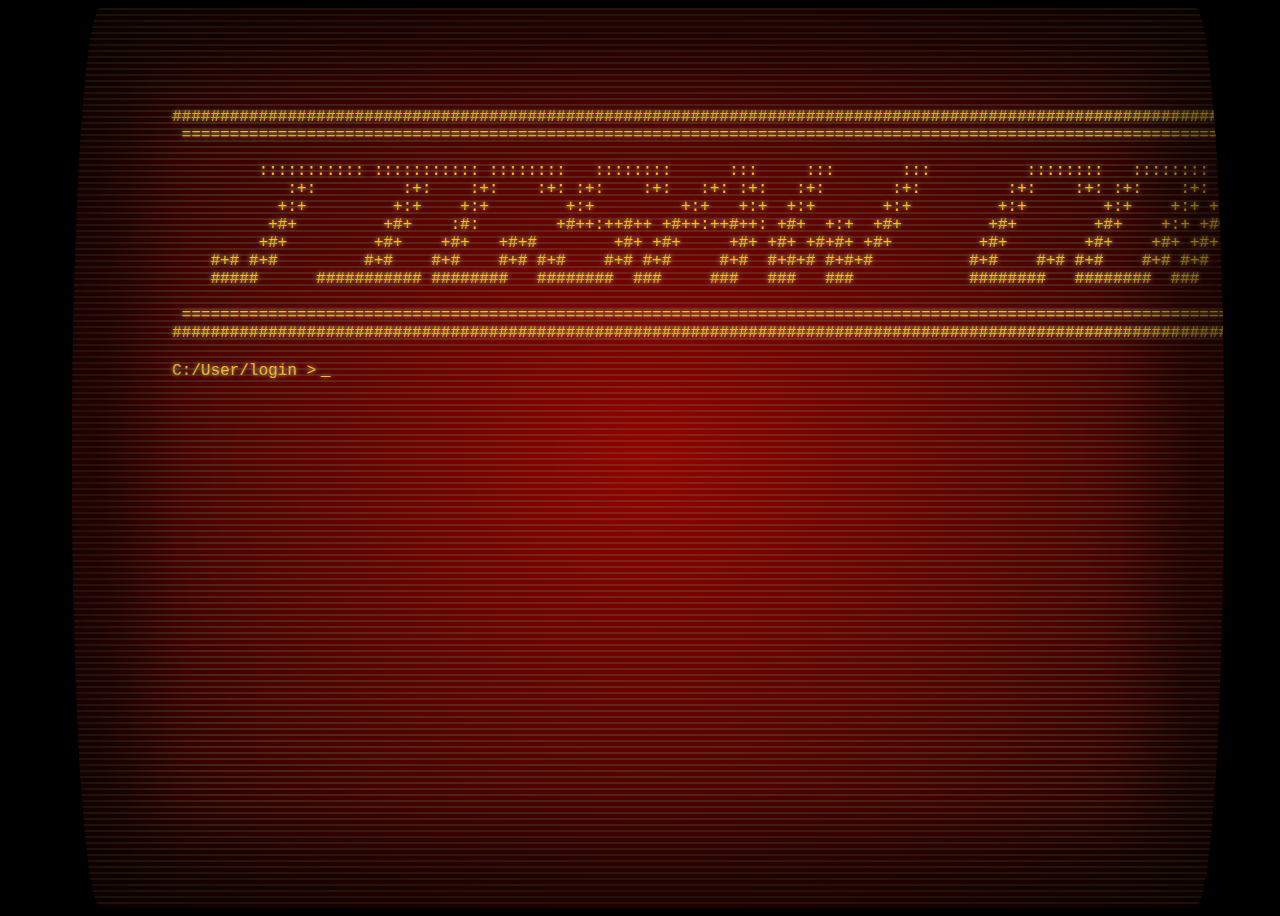
<file: index.html>
<!DOCTYPE html>
<html lang="pt-br">
<head>
  <meta charset="UTF-8">
  <meta name="viewport" content="width=device-width, initial-scale=1.0">
  <title>22222222222222222222222222222222222222222222222222222222222</title>
  <link rel="stylesheet" href="style.css">
</head>
<body>
  <div class="screen">
  <div class="overlay"></div>
  <div class="shadow"></div>
  <div class="content">
    <div class="screenbackground">
<div class="corp"><p class="header">
  <pre>
#####################################################################################################################################
 ===================================================================================================================================
   
         ::::::::::: ::::::::::: ::::::::   ::::::::      :::     :::       :::          ::::::::   ::::::::  :::::::::  :::::::::    
            :+:         :+:    :+:    :+: :+:    :+:   :+: :+:   :+:       :+:         :+:    :+: :+:    :+: :+:    :+: :+:    :+:    
           +:+         +:+    +:+        +:+         +:+   +:+  +:+       +:+         +:+        +:+    +:+ +:+    +:+ +:+    +:+     
          +#+         +#+    :#:        +#++:++#++ +#++:++#++: +#+  +:+  +#+         +#+        +#+    +:+ +#++:++#:  +#++:++#+       
         +#+         +#+    +#+   +#+#        +#+ +#+     +#+ +#+ +#+#+ +#+         +#+        +#+    +#+ +#+    +#+ +#+              
    #+# #+#         #+#    #+#    #+# #+#    #+# #+#     #+#  #+#+# #+#+#          #+#    #+# #+#    #+# #+#    #+# #+#       #+#     
    #####      ########### ########   ########  ###     ###   ###   ###            ########   ########  ###    ### ###       ###     
    
 ===================================================================================================================================
#####################################################################################################################################
</pre>
</p></div>
    </div>
    <code>
      <span class="line">
        <span class="prefix">C:/User/login ></span>
        <span class="input" contenteditable="true">
        </span>
        <span class="cursor">_</span>
      </span>
    </code>
  </div>
  </div>
    <script src="script.js"></script>
</body>
</html>
</file>
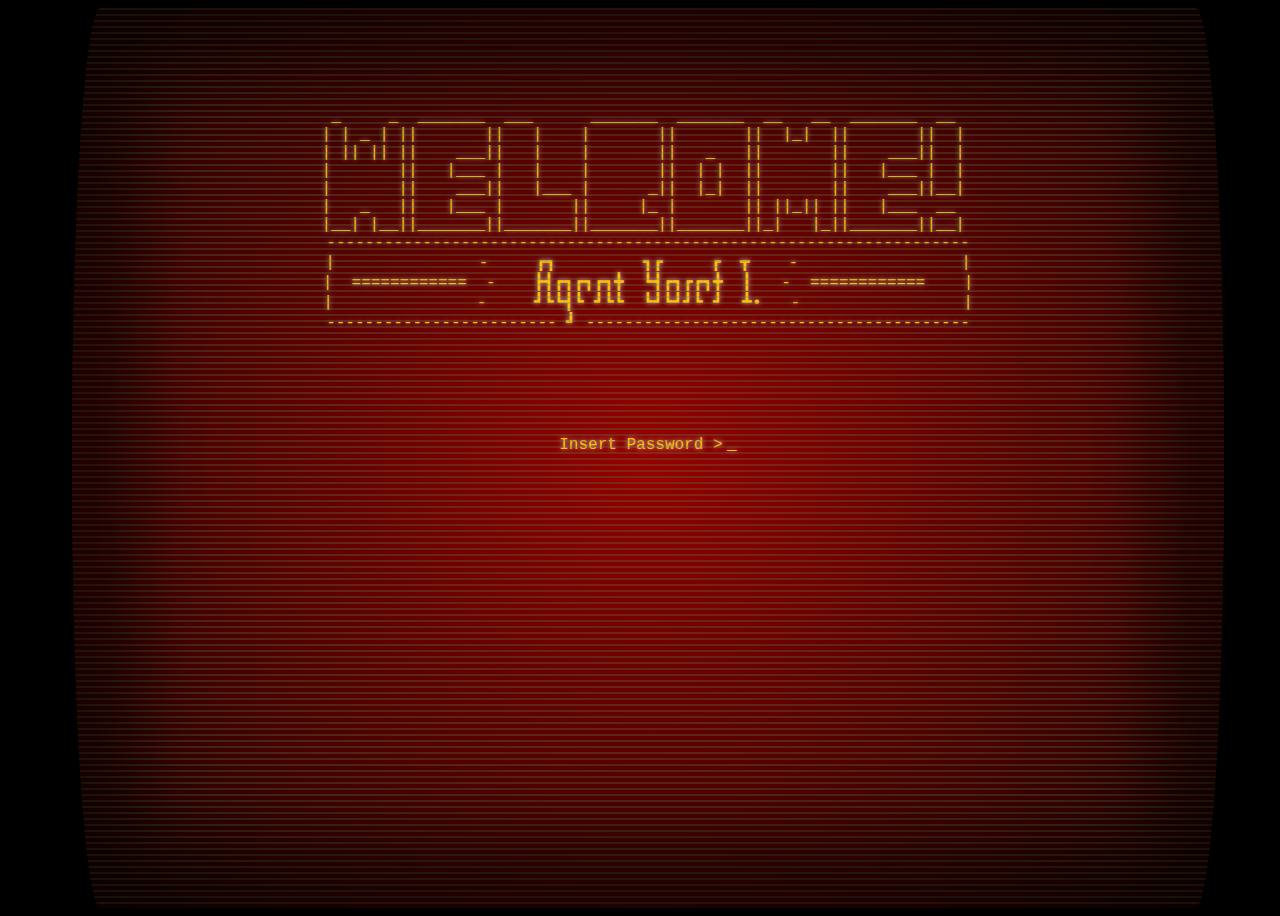
<file: login.html>
<!DOCTYPE html>
<html lang="pt-br">
<head>
  <meta charset="UTF-8">
  <meta name="viewport" content="width=device-width, initial-scale=1.0">
  <title>22222222222222222222222222222222222222222222222222222222222</title>
  <link rel="stylesheet" href="login.css">
</head>
<body>
  <div class="screen">
  <div class="overlay"></div>
  <div class="shadow"></div>
  <div class="content">
<div class="corp"><p class="header">
  <pre>
 _     _  _______  ___      _______  _______  __   __  _______  __  
| | _ | ||       ||   |    |       ||       ||  |_|  ||       ||  | 
| || || ||    ___||   |    |       ||   _   ||       ||    ___||  | 
|       ||   |___ |   |    |       ||  | |  ||       ||   |___ |  | 
|       ||    ___||   |___ |      _||  |_|  ||       ||    ___||__| 
|   _   ||   |___ |       ||     |_ |       || ||_|| ||   |___  __  
|__| |__||_______||_______||_______||_______||_|   |_||_______||__| 
-------------------------------------------------------------------
|               -     ┏┓         ┓┏     ┏  ┳    -                 |
|  ============  -    ┣┫┏┓┏┓┏┓╋  ┗┫┏┓┏┏┓╋  ┃   -  ============    |
|               -     ┛┗┗┫┗ ┛┗┗  ┗┛┗┛┛┗ ┛  ┻•   -                 |
------------------------ ┛ ----------------------------------------
</pre>
</p></div>
    </div>
    <code>
      <span class="line">
        <span class="prefix">Insert Password ></span>
        <span class="input" contenteditable="true">
        </span>
        <span class="cursor">_</span>
      </span>
    </code>
  </div>
  </div>
    <script src="login.js"></script>
</body>
</html>
</file>
<file: style.css>
body {
  width: 100vw;
  height: 100vh;
  display: flex;
  flex: 1;
  justify-content: center;
  align-items: center;
  background: #000;
  font: 1rem Inconsolata, monospace;
  text-shadow: 0 0 5px #C8C8C8;
}

.overlay {
  z-index: 200;
  position: absolute;
  left: -2.5%;
  right: -2.5%;
  bottom: 0;
  top: 0;
  background-image: linear-gradient(#55995C .1em, transparent .1em);
  background-size: 100% 6px;
  animation: scanlines 16ms infinite steps(4, start);
  opacity: 0.25;
}

@keyframes scanlines {
  from { background-position: 0 0px; }
  to { background-position: 0 4px; }
}

.shadow {
  position: absolute;
  left: 0;
  right: 0;
  bottom: 0;
  top: 0;
  opacity: 0.65;
  -moz-box-shadow: inset 0 0 70px 70px rgba(0, 0, 0, 0.75);
  -webkit-box-shadow: inset 0 0 70px 70px rgba(0, 0, 0, 0.75);
  box-shadow: inset 0 0 70px 70px rgba(0, 0, 0, 0.75);
  z-index: 201;
}

.screen {
  position: relative;
  width: 90vw;
  height: 90vh;
  background-color: #1B2C1B;
  border-radius: 2.5% / 50%;
  overflow: hidden;
  background-color: black;
  background-image: radial-gradient(rgba(200, 0, 0, 0.75), black 120%);
  height: 100vh;
}

.overlay::before {
  content: "";
  position: absolute;
  top: 0;
  bottom: 0;
  right: 2.5%;
  left: 2.5%;
  background: inherit;
  border-radius: 2.5% / 50%;
  opacity: 0.25;
  z-index: 200;
}

.content {
  position: relative;
  margin: 100px;
  z-index: 100;
}

.corp {
  color: #FFBF00;
  font-size: 16px;
  display: block;
  margin-bottom: 2px;
}

.line {
  color: #FFBF00;
  font-size: 16px;
  display: block;
  margin-bottom: 2px;
}

@keyframes blinking {
  from { opacity: 0; }
  to { opacity: 1; }
}

.cursor {
  animation: blinking 800ms infinite;
  margin-left: -5px;
}

.input {
  background: transparent;
  border: none;
  font: 1.3rem Inconsolata, monospace;
  text-shadow: 0 0 5px #C8C8C8;
  color: #FFBF00;
  caret-color: transparent;
}

.input:focus {
  outline: none;
  border: none;
}
</file>
<file: login.css>
* {

text-align: center;

}


body {
  width: 100vw;
  height: 100vh;
  display: flex;
  flex: 1;
  justify-content: center;
  align-items: center;
  background: #000;
  font: 1rem Inconsolata, monospace;
  text-shadow: 0 0 5px #C8C8C8;
}

.overlay {
  z-index: 200;
  position: absolute;
  left: -2.5%;
  right: -2.5%;
  bottom: 0;
  top: 0;
  background-image: linear-gradient(#55995C .1em, transparent .1em);
  background-size: 100% 6px;
  animation: scanlines 16ms infinite steps(4, start);
  opacity: 0.25;
}

@keyframes scanlines {
  from { background-position: 0 0px; }
  to { background-position: 0 4px; }
}

.shadow {
  position: absolute;
  left: 0;
  right: 0;
  bottom: 0;
  top: 0;
  opacity: 0.65;
  -moz-box-shadow: inset 0 0 70px 70px rgba(0, 0, 0, 0.75);
  -webkit-box-shadow: inset 0 0 70px 70px rgba(0, 0, 0, 0.75);
  box-shadow: inset 0 0 70px 70px rgba(0, 0, 0, 0.75);
  z-index: 201;
}

.screen {
  position: relative;
  width: 90vw;
  height: 90vh;
  background-color: #1B2C1B;
  border-radius: 2.5% / 50%;
  overflow: hidden;
  background-color: black;
  background-image: radial-gradient(rgba(200, 0, 0, 0.75), black 120%);
  height: 100vh;
}

.overlay::before {
  content: "";
  position: absolute;
  top: 0;
  bottom: 0;
  right: 2.5%;
  left: 2.5%;
  background: inherit;
  border-radius: 2.5% / 50%;
  opacity: 0.25;
  z-index: 200;
}

.content {
  position: relative;
  margin: 100px;
  z-index: 100;
}

.corp {
  color: #FFBF00;
  font-size: 16px;
  display: block;
  margin-bottom: 2px;
}

.line {
  color: #FFBF00;
  font-size: 16px;
  display: block;
  margin-bottom: 2px;
}

@keyframes blinking {
  from { opacity: 0; }
  to { opacity: 1; }
}

.cursor {
  animation: blinking 800ms infinite;
  margin-left: -5px;
}

.input {
  background: transparent;
  border: none;
  font: 1.3rem Inconsolata, monospace;
  text-shadow: 0 0 5px #C8C8C8;
  color: #FFBF00;
  caret-color: transparent;
}

.input:focus {
  outline: none;
  border: none;
}
</file>
